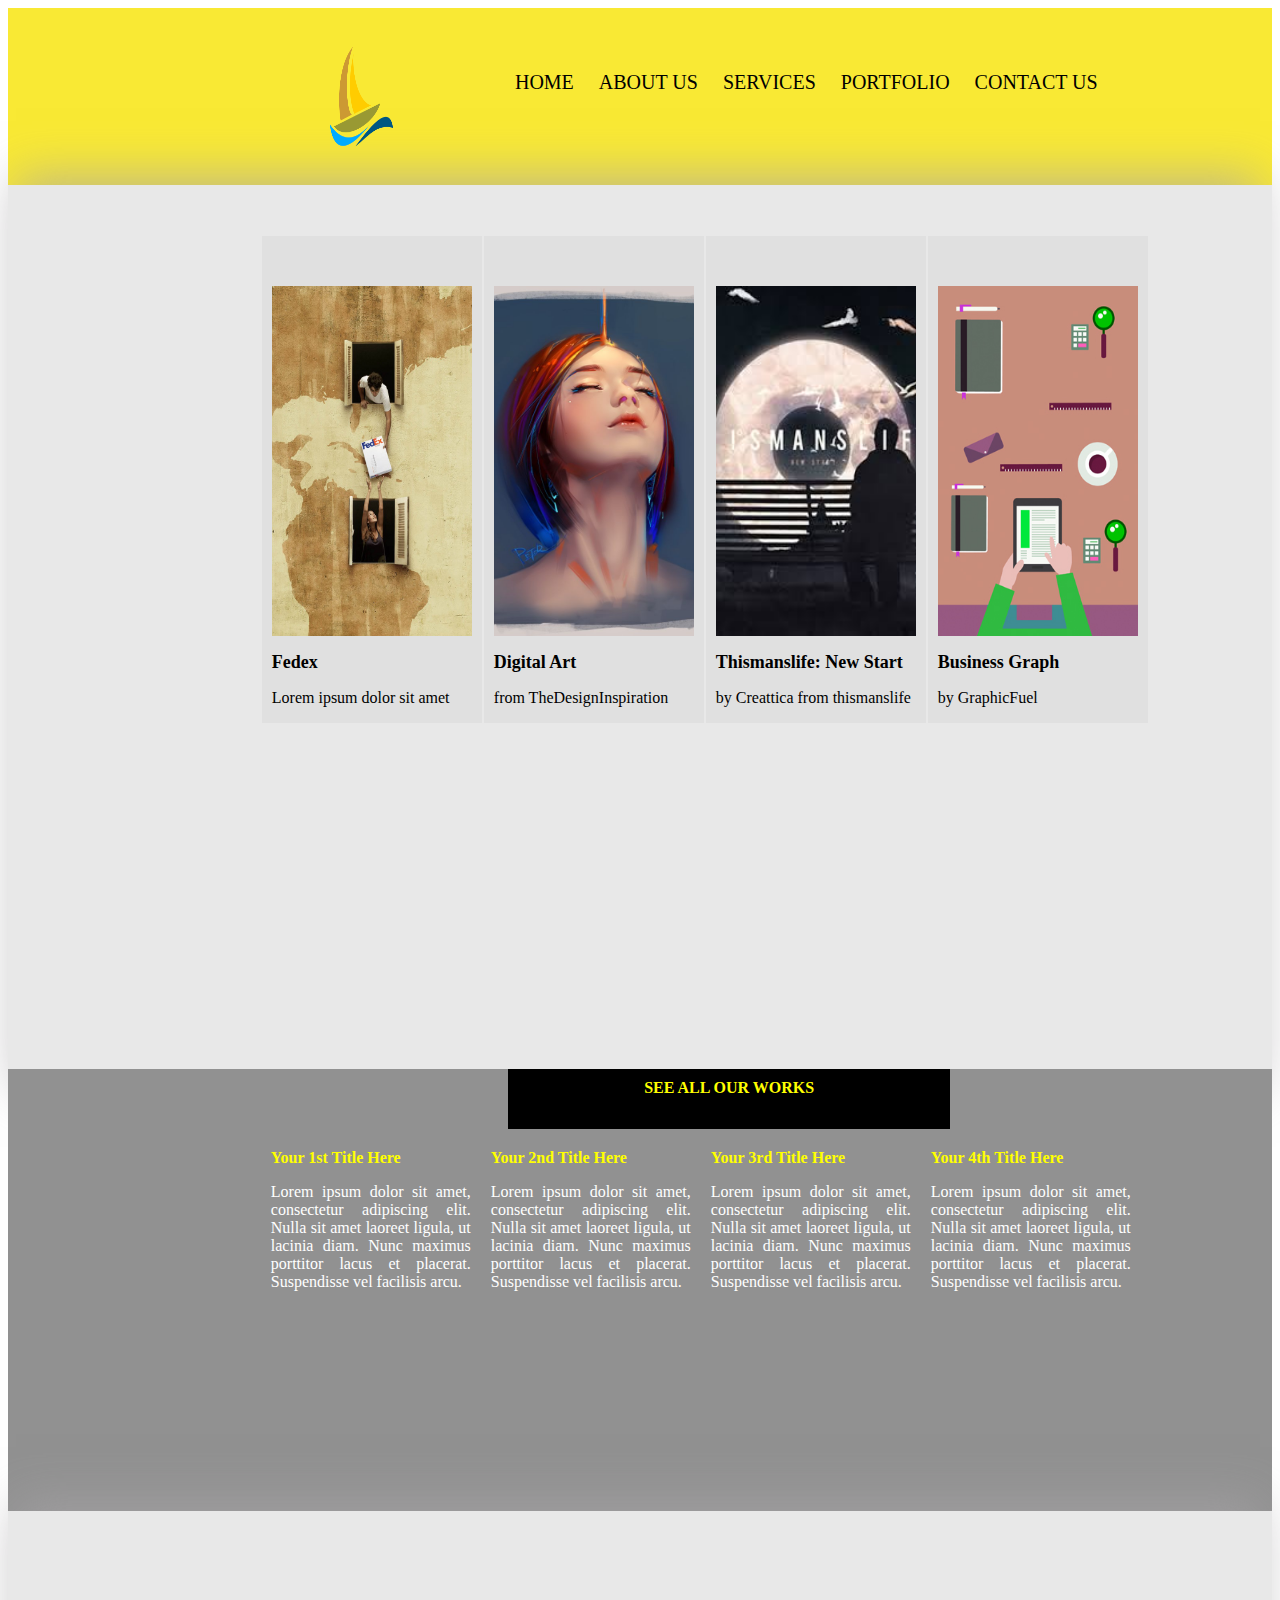
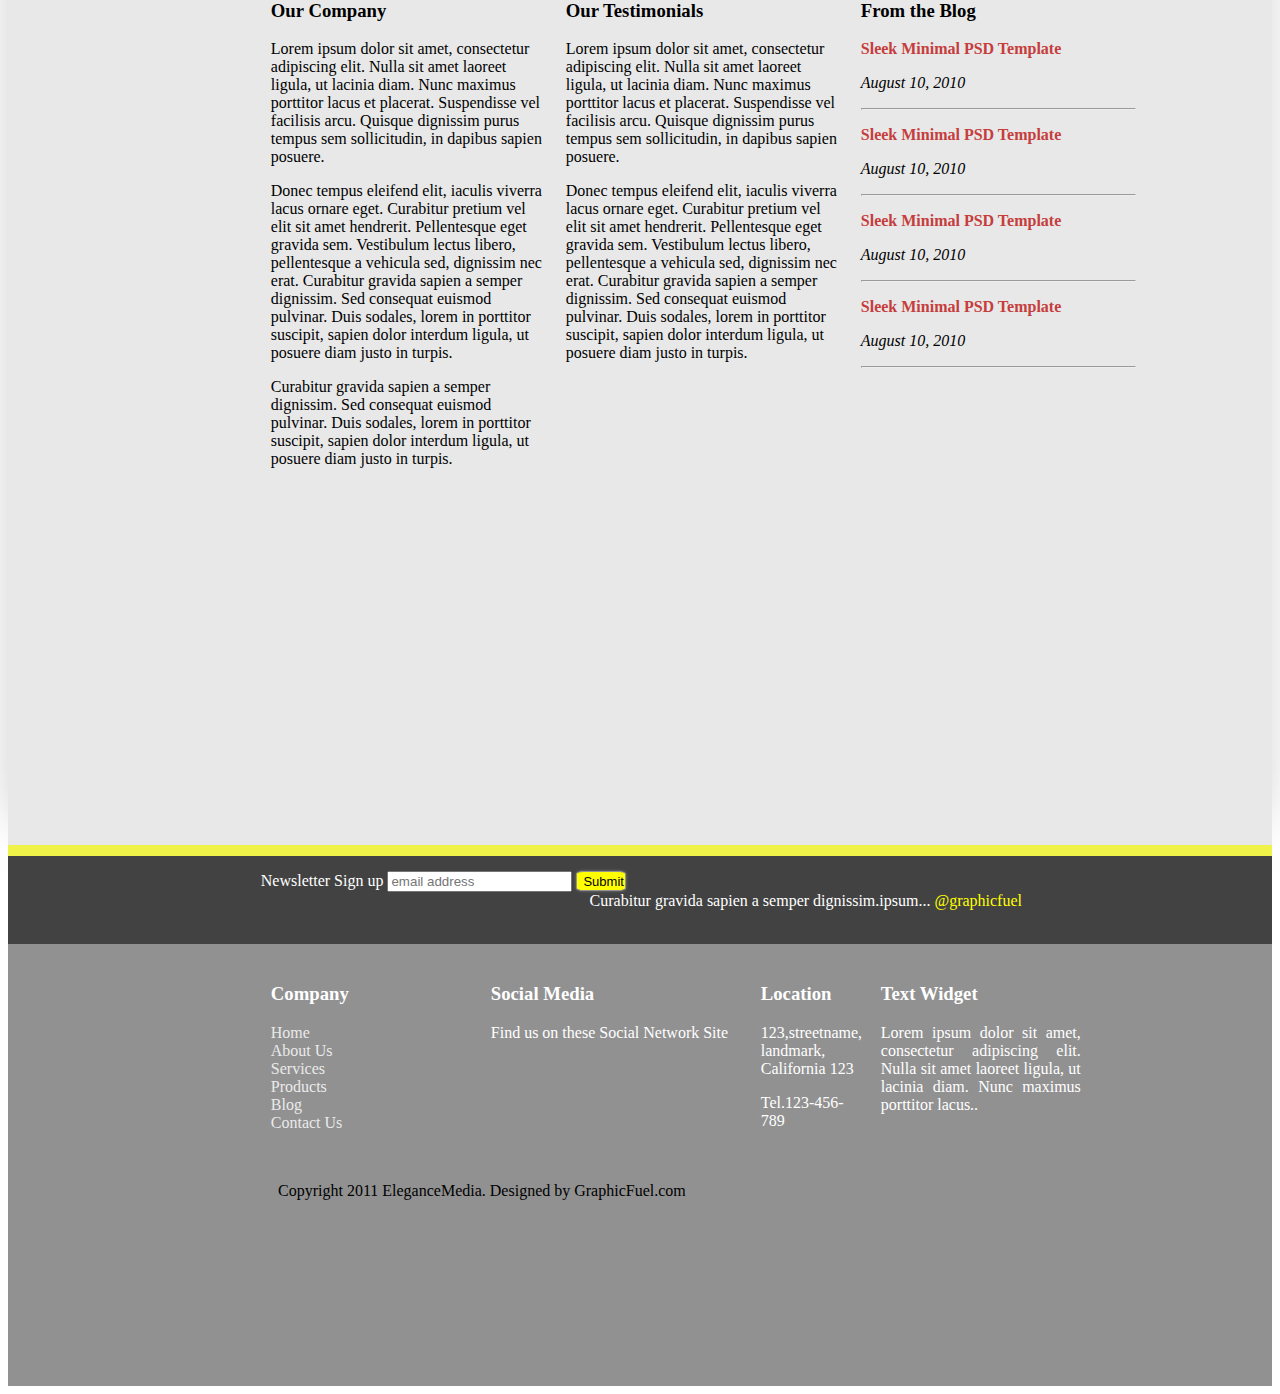
<file: index.html>
<html>
<link rel="stylesheet" type="text/css" href="Style.css" media="screen" />
<head>
	<title>Business Website</title>
</head>

<body>
	<div class = "head width" >
	<div class = "midbody-center">
		<div class = "logo"> <img src = "Complogo.png" align = left width = 100% height = 100% style = "padding-left: 50%"></div></div>
		<div class = "linkpadding">


			<font face = "Calibri"> <span class = "wordspacing"><a href = #> HOME </a> </span>
				<span class = "wordspacing"><a href = #> ABOUT US </a></span>
				<span class = "wordspacing"><a href = #> SERVICES </a></span>
				<span class = "wordspacing"><a href = #> PORTFOLIO </a></span>
				<span class = "wordspacing"><a href = #> CONTACT US </a></span>
			</font>
		</div>
	</div>

	<div class = "midbody width">
		<div class = "midbody-center">
			<font face = "Calibri">
				<div class = "img">
					<img  src = 'pic1.jpg' width = 200px height = 350px>
					<p><strong><font size = 4>Fedex</font></strong></p>
					<p>Lorem ipsum dolor sit amet</p>

				</div>
				<div class = "img">
					<img  src = 'im2.jpg' width = 200px height = 350px>
					<p><strong><font size = 4>Digital Art</font></strong></p>
					<p>from TheDesignInspiration</p>
				</div>
				<div class = "img">
					<img  src = 'im3.jpg' width = 200px height = 350px>
					<p><strong><font size = 4>Thismanslife: New Start</font></strong></p>
					<p>by Creattica from thismanslife</p>
				</div>
				<div class = "img">
					<img  src = 'im4.jpg' width = 200px height = 350px>
					<p><strong><font size = 4>Business Graph</font></strong></p>
					<p>by GraphicFuel</p></font>
				</div>
			</div>
		</div> 
		<font face = "Calibri">
			<div class ="lowerbody width">
				<div class = "boxed" target = #><center><strong><a href =# class = "twitter"> SEE ALL OUR WORKS </a></strong></center></div>
				<div class = "midbody-center">
					<div class = "textbox-small">
						<strong> Your 1st Title Here</strong>
						<font color = white>
							<p>Lorem ipsum dolor sit amet, consectetur adipiscing elit. Nulla sit amet laoreet ligula, ut lacinia diam. Nunc maximus porttitor lacus et placerat. Suspendisse vel facilisis arcu.</p></font>
						</div>
						<div class = "textbox-small">
							<strong> Your 2nd Title Here</strong>
							<font color = white>
								<p>Lorem ipsum dolor sit amet, consectetur adipiscing elit. Nulla sit amet laoreet ligula, ut lacinia diam. Nunc maximus porttitor lacus et placerat. Suspendisse vel facilisis arcu.</p></font>
							</div>
							<div class = "textbox-small">
								<strong> Your 3rd Title Here</strong>
								<font color = white>
									<p>Lorem ipsum dolor sit amet, consectetur adipiscing elit. Nulla sit amet laoreet ligula, ut lacinia diam. Nunc maximus porttitor lacus et placerat. Suspendisse vel facilisis arcu.</p></font>
								</div>
								<div class = "textbox-small">
									<strong> Your 4th Title Here</strong>
									<font color = white>
										<p>Lorem ipsum dolor sit amet, consectetur adipiscing elit. Nulla sit amet laoreet ligula, ut lacinia diam. Nunc maximus porttitor lacus et placerat. Suspendisse vel facilisis arcu.</p></font>
									</div>
								</div>
							</div>
							<div class = "midbody width">
								<div class = "midbody-center">
									<div class = "textbox-large">
										<h3> Our Company</h3>
										<p>Lorem ipsum dolor sit amet, consectetur adipiscing elit. Nulla sit amet laoreet ligula, ut lacinia diam. Nunc maximus porttitor lacus et placerat. Suspendisse vel facilisis arcu. Quisque dignissim purus tempus sem sollicitudin, in dapibus sapien posuere.
										</p><p> Donec tempus eleifend elit, iaculis viverra lacus ornare eget. Curabitur pretium vel elit sit amet hendrerit. Pellentesque eget gravida sem. Vestibulum lectus libero, pellentesque a vehicula sed, dignissim nec erat. Curabitur gravida sapien a semper dignissim. Sed consequat euismod pulvinar. Duis sodales, lorem in porttitor suscipit, sapien dolor interdum ligula, ut posuere diam justo in turpis.</p><p>
										Curabitur gravida sapien a semper dignissim. Sed consequat euismod pulvinar. Duis sodales, lorem in porttitor suscipit, sapien dolor interdum ligula, ut posuere diam justo in turpis.</p></div>

										<div class = "textbox-large">
											<h3> Our Testimonials</h3>
											<p>Lorem ipsum dolor sit amet, consectetur adipiscing elit. Nulla sit amet laoreet ligula, ut lacinia diam. Nunc maximus porttitor lacus et placerat. Suspendisse vel facilisis arcu. Quisque dignissim purus tempus sem sollicitudin, in dapibus sapien posuere.
											</p><p> Donec tempus eleifend elit, iaculis viverra lacus ornare eget. Curabitur pretium vel elit sit amet hendrerit. Pellentesque eget gravida sem. Vestibulum lectus libero, pellentesque a vehicula sed, dignissim nec erat. Curabitur gravida sapien a semper dignissim. Sed consequat euismod pulvinar. Duis sodales, lorem in porttitor suscipit, sapien dolor interdum ligula, ut posuere diam justo in turpis.</p></div>
										</div>
										<div class = "textbox-large">
											<h3> From the Blog</h3>
													
													<p><strong><a class = "blog" href = #> Sleek Minimal PSD Template</a></strong></p>
													<p><i>August 10, 2010</i></p>
													<hr></hr>
													
													<p><strong><a class = "blog" href = #> Sleek Minimal PSD Template</a></strong></p>
													<p><i>August 10, 2010</i></p>
													<hr></hr>
													
													<p><strong><a class = "blog" href = #> Sleek Minimal PSD Template</a></strong></p>
													<p><i>August 10, 2010</i></p>
													<hr></hr>
													
													<p><strong><a class = "blog" href = #> Sleek Minimal PSD Template</a></strong></p>
													<p><i>August 10, 2010</i></p>
													<hr></hr></div>
												</div>
											</div>
										</div>
										<div class = "horizontal-line width"></div>
										<div class = "bottombody width">
										<div class = "midbody-center" style = "color:white; padding-top:15px;">
											Newsletter Sign up <input type = text placeholder="email address"> <input class = "round-button" type = submit value ="Submit">
											<div style = "float: right; color: white; margin-right: 250px; ">
											Curabitur gravida sapien a semper dignissim.ipsum... <a class = "twitter" href = #>@graphicfuel</a> </div>
										</div>
										</div>
										<div class ="lowerbody width">
										<div class = "midbody-center">
										<font face = "Calibri">
										<div class = "textbox-small" style ="color:white;">
										<h3>Company</h3>
										<a class = "footer" href = #> Home</a><br>
										<a class = "footer" href = #> About Us</a><br>
										<a class = "footer" href = #> Services</a><br>
										<a class = "footer" href = #> Products</a><br>
										<a class = "footer" href = #> Blog</a><br>
										<a class = "footer" href = #> Contact Us</a><br>
										</div>
										<div class = 'textbox-large' style ="color:white; width:250px" >
										<h3>Social Media</h3>
										<p> Find us on these Social Network Site</p>
										</div>
										
										<div class = "textbox-small" style ="color:white; width:100px">
										<h3>Location</h3>
										<p> 123,streetname, landmark, California 123</p>
										<p>Tel.123-456-789</p>
										</div>
										<div class = "textbox-small" style ="color:white;">
										<h3>Text Widget</h3>
										<p>Lorem ipsum dolor sit amet, consectetur adipiscing elit. Nulla sit amet laoreet ligula, ut lacinia diam. Nunc maximus porttitor lacus..</p>
										</div>
										</font>
										
										
										</div>

										<div class = 'textbox-large' style ="color:black; width:1000px" >
										<div class = "midbody-center" style = "padding-left: 26% ">
										<p>Copyright 2011 EleganceMedia. Designed by GraphicFuel.com</p>
										</div>
										</div>
										</div>
									
								</body>

								</html>
</file>
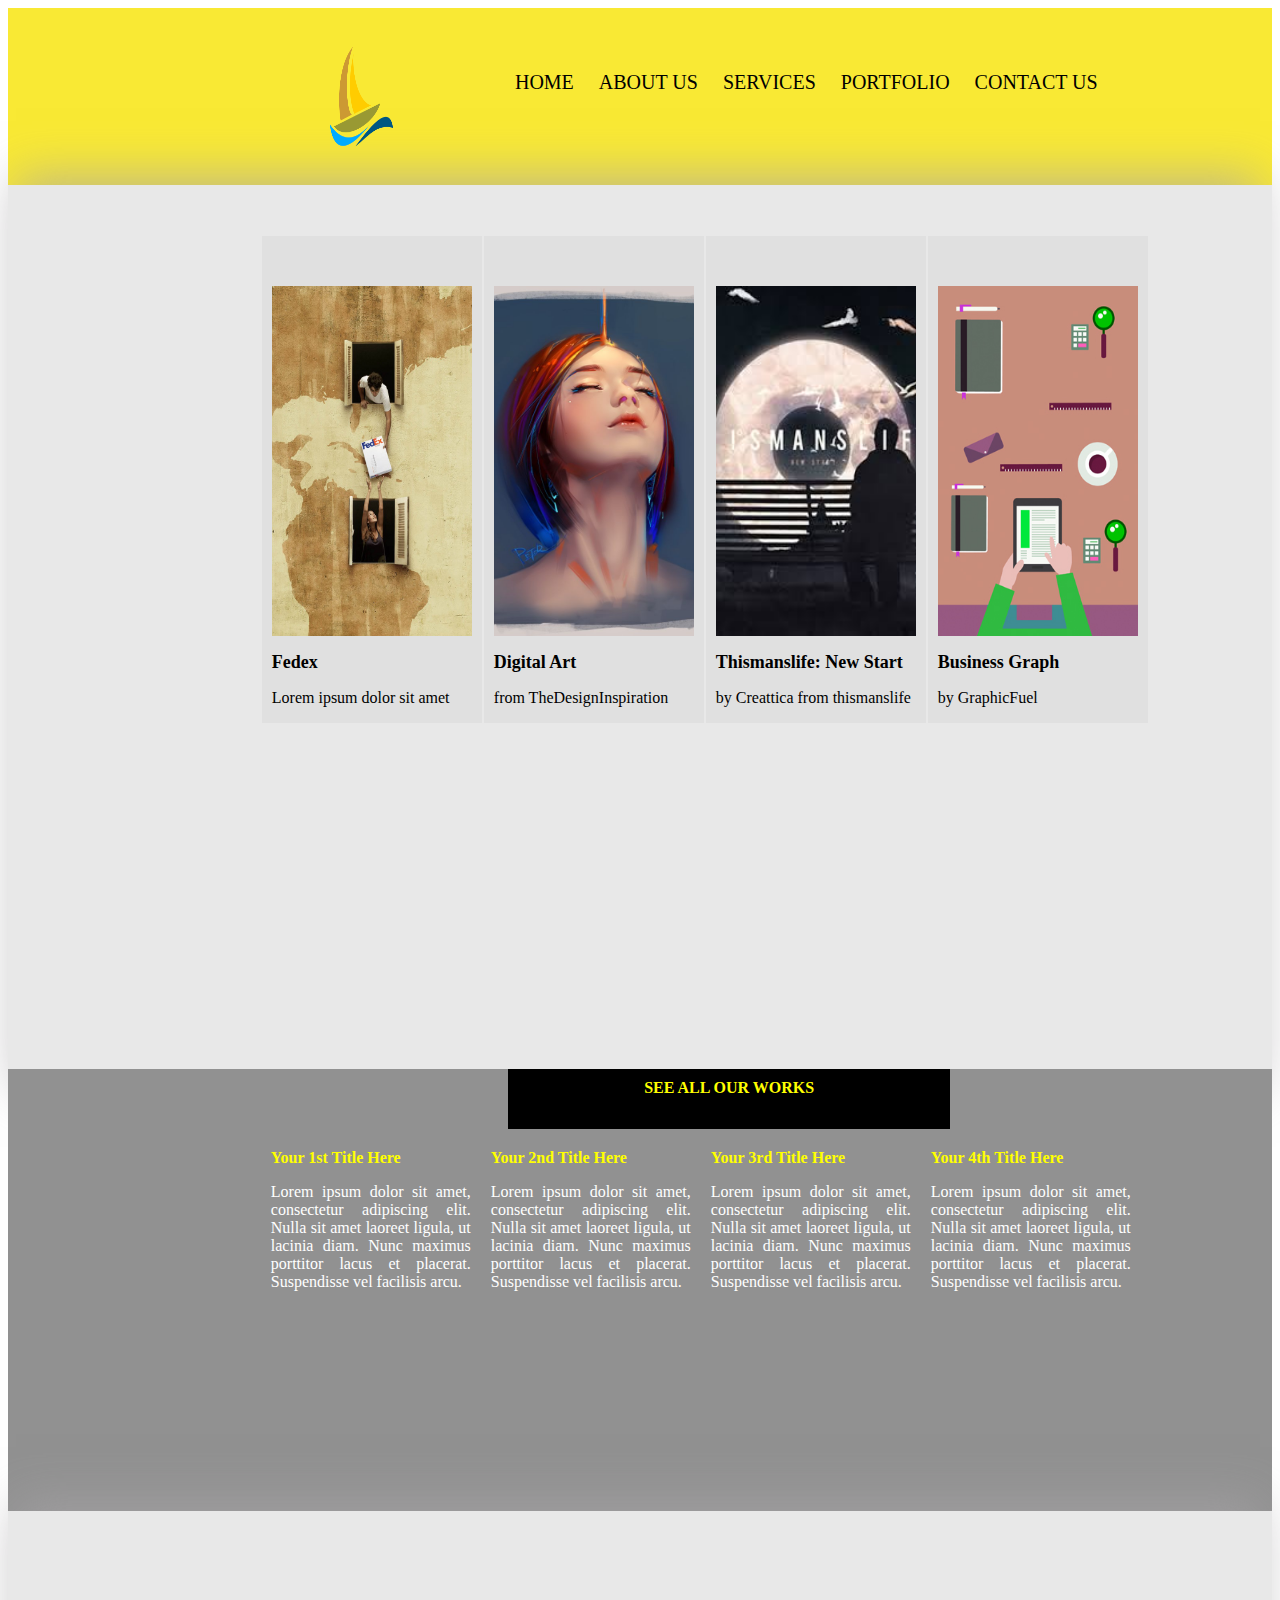
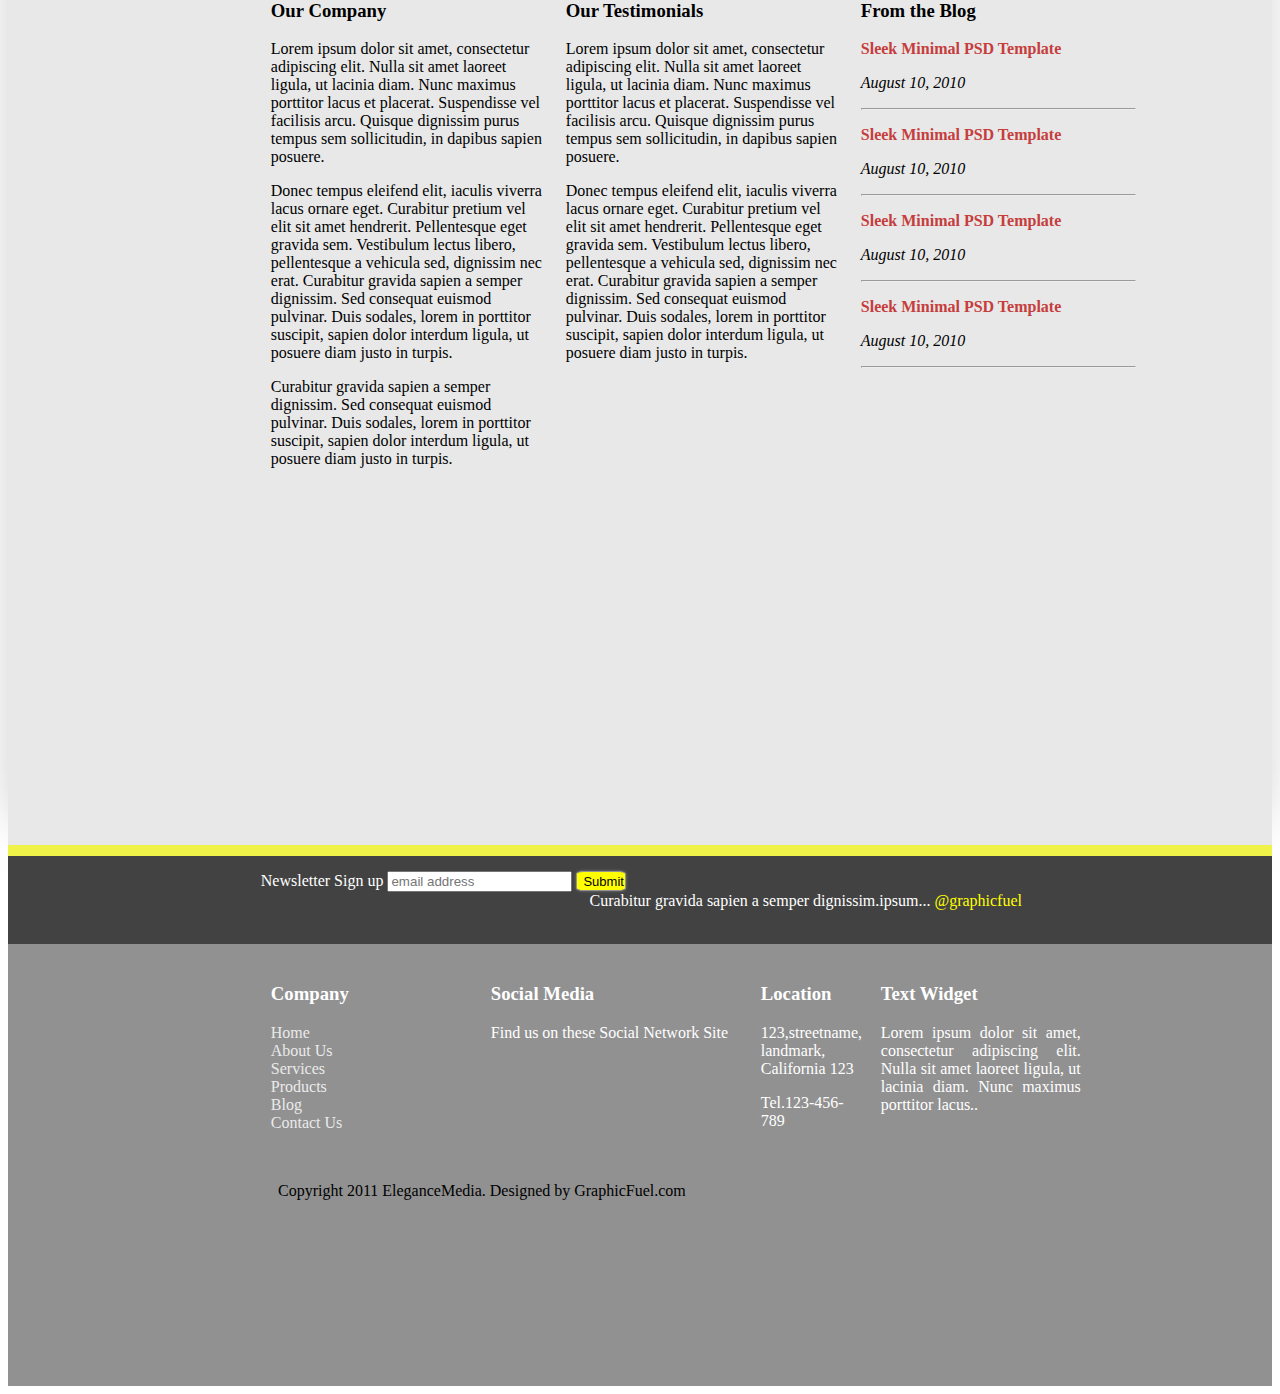
<file: Design2.html>
<html>
<link rel="stylesheet" type="text/css" href="Style.css" media="screen" />
<head>
	<title>Business Website</title>
</head>

<body>
	<div class = "head width" >
	<div class = "midbody-center">
		<div class = "logo"> <img src = "Complogo.png" align = left width = 100% height = 100% style = "padding-left: 50%"></div></div>
		<div class = "linkpadding">


			<font face = "Calibri"> <span class = "wordspacing"><a href = #> HOME </a> </span>
				<span class = "wordspacing"><a href = #> ABOUT US </a></span>
				<span class = "wordspacing"><a href = #> SERVICES </a></span>
				<span class = "wordspacing"><a href = #> PORTFOLIO </a></span>
				<span class = "wordspacing"><a href = #> CONTACT US </a></span>
			</font>
		</div>
	</div>

	<div class = "midbody width">
		<div class = "midbody-center">
			<font face = "Calibri">
				<div class = "img">
					<img  src = 'pic1.jpg' width = 200px height = 350px>
					<p><strong><font size = 4>Fedex</font></strong></p>
					<p>Lorem ipsum dolor sit amet</p>

				</div>
				<div class = "img">
					<img  src = 'im2.jpg' width = 200px height = 350px>
					<p><strong><font size = 4>Digital Art</font></strong></p>
					<p>from TheDesignInspiration</p>
				</div>
				<div class = "img">
					<img  src = 'im3.jpg' width = 200px height = 350px>
					<p><strong><font size = 4>Thismanslife: New Start</font></strong></p>
					<p>by Creattica from thismanslife</p>
				</div>
				<div class = "img">
					<img  src = 'im4.jpg' width = 200px height = 350px>
					<p><strong><font size = 4>Business Graph</font></strong></p>
					<p>by GraphicFuel</p></font>
				</div>
			</div>
		</div> 
		<font face = "Calibri">
			<div class ="lowerbody width">
				<div class = "boxed" target = #><center><strong><a href =# class = "twitter"> SEE ALL OUR WORKS </a></strong></center></div>
				<div class = "midbody-center">
					<div class = "textbox-small">
						<strong> Your 1st Title Here</strong>
						<font color = white>
							<p>Lorem ipsum dolor sit amet, consectetur adipiscing elit. Nulla sit amet laoreet ligula, ut lacinia diam. Nunc maximus porttitor lacus et placerat. Suspendisse vel facilisis arcu.</p></font>
						</div>
						<div class = "textbox-small">
							<strong> Your 2nd Title Here</strong>
							<font color = white>
								<p>Lorem ipsum dolor sit amet, consectetur adipiscing elit. Nulla sit amet laoreet ligula, ut lacinia diam. Nunc maximus porttitor lacus et placerat. Suspendisse vel facilisis arcu.</p></font>
							</div>
							<div class = "textbox-small">
								<strong> Your 3rd Title Here</strong>
								<font color = white>
									<p>Lorem ipsum dolor sit amet, consectetur adipiscing elit. Nulla sit amet laoreet ligula, ut lacinia diam. Nunc maximus porttitor lacus et placerat. Suspendisse vel facilisis arcu.</p></font>
								</div>
								<div class = "textbox-small">
									<strong> Your 4th Title Here</strong>
									<font color = white>
										<p>Lorem ipsum dolor sit amet, consectetur adipiscing elit. Nulla sit amet laoreet ligula, ut lacinia diam. Nunc maximus porttitor lacus et placerat. Suspendisse vel facilisis arcu.</p></font>
									</div>
								</div>
							</div>
							<div class = "midbody width">
								<div class = "midbody-center">
									<div class = "textbox-large">
										<h3> Our Company</h3>
										<p>Lorem ipsum dolor sit amet, consectetur adipiscing elit. Nulla sit amet laoreet ligula, ut lacinia diam. Nunc maximus porttitor lacus et placerat. Suspendisse vel facilisis arcu. Quisque dignissim purus tempus sem sollicitudin, in dapibus sapien posuere.
										</p><p> Donec tempus eleifend elit, iaculis viverra lacus ornare eget. Curabitur pretium vel elit sit amet hendrerit. Pellentesque eget gravida sem. Vestibulum lectus libero, pellentesque a vehicula sed, dignissim nec erat. Curabitur gravida sapien a semper dignissim. Sed consequat euismod pulvinar. Duis sodales, lorem in porttitor suscipit, sapien dolor interdum ligula, ut posuere diam justo in turpis.</p><p>
										Curabitur gravida sapien a semper dignissim. Sed consequat euismod pulvinar. Duis sodales, lorem in porttitor suscipit, sapien dolor interdum ligula, ut posuere diam justo in turpis.</p></div>

										<div class = "textbox-large">
											<h3> Our Testimonials</h3>
											<p>Lorem ipsum dolor sit amet, consectetur adipiscing elit. Nulla sit amet laoreet ligula, ut lacinia diam. Nunc maximus porttitor lacus et placerat. Suspendisse vel facilisis arcu. Quisque dignissim purus tempus sem sollicitudin, in dapibus sapien posuere.
											</p><p> Donec tempus eleifend elit, iaculis viverra lacus ornare eget. Curabitur pretium vel elit sit amet hendrerit. Pellentesque eget gravida sem. Vestibulum lectus libero, pellentesque a vehicula sed, dignissim nec erat. Curabitur gravida sapien a semper dignissim. Sed consequat euismod pulvinar. Duis sodales, lorem in porttitor suscipit, sapien dolor interdum ligula, ut posuere diam justo in turpis.</p></div>
										</div>
										<div class = "textbox-large">
											<h3> From the Blog</h3>
													
													<p><strong><a class = "blog" href = #> Sleek Minimal PSD Template</a></strong></p>
													<p><i>August 10, 2010</i></p>
													<hr></hr>
													
													<p><strong><a class = "blog" href = #> Sleek Minimal PSD Template</a></strong></p>
													<p><i>August 10, 2010</i></p>
													<hr></hr>
													
													<p><strong><a class = "blog" href = #> Sleek Minimal PSD Template</a></strong></p>
													<p><i>August 10, 2010</i></p>
													<hr></hr>
													
													<p><strong><a class = "blog" href = #> Sleek Minimal PSD Template</a></strong></p>
													<p><i>August 10, 2010</i></p>
													<hr></hr></div>
												</div>
											</div>
										</div>
										<div class = "horizontal-line width"></div>
										<div class = "bottombody width">
										<div class = "midbody-center" style = "color:white; padding-top:15px;">
											Newsletter Sign up <input type = text placeholder="email address"> <input class = "round-button" type = submit value ="Submit">
											<div style = "float: right; color: white; margin-right: 250px; ">
											Curabitur gravida sapien a semper dignissim.ipsum... <a class = "twitter" href = #>@graphicfuel</a> </div>
										</div>
										</div>
										<div class ="lowerbody width">
										<div class = "midbody-center">
										<font face = "Calibri">
										<div class = "textbox-small" style ="color:white;">
										<h3>Company</h3>
										<a class = "footer" href = #> Home</a><br>
										<a class = "footer" href = #> About Us</a><br>
										<a class = "footer" href = #> Services</a><br>
										<a class = "footer" href = #> Products</a><br>
										<a class = "footer" href = #> Blog</a><br>
										<a class = "footer" href = #> Contact Us</a><br>
										</div>
										<div class = 'textbox-large' style ="color:white; width:250px" >
										<h3>Social Media</h3>
										<p> Find us on these Social Network Site</p>
										</div>
										
										<div class = "textbox-small" style ="color:white; width:100px">
										<h3>Location</h3>
										<p> 123,streetname, landmark, California 123</p>
										<p>Tel.123-456-789</p>
										</div>
										<div class = "textbox-small" style ="color:white;">
										<h3>Text Widget</h3>
										<p>Lorem ipsum dolor sit amet, consectetur adipiscing elit. Nulla sit amet laoreet ligula, ut lacinia diam. Nunc maximus porttitor lacus..</p>
										</div>
										</font>
										
										
										</div>

										<div class = 'textbox-large' style ="color:black; width:1000px" >
										<div class = "midbody-center" style = "padding-left: 26% ">
										<p>Copyright 2011 EleganceMedia. Designed by GraphicFuel.com</p>
										</div>
										</div>
										</div>
									
								</body>

								</html>
</file>
<file: Style.css>
.round-button {
  
    width:50px;
    height:20px;

    border: 1px solid #919191 ;
    border-radius: 15%;
    color:#f5f5f5
    text-decoration:none;
    background: yellow;
    box-shadow: 0 0 3px gray;
    font-size:13px;
   }


.head{
	background-color: #f9e934;
	height: 20%;
	font-family: sans-serif;
	font-size: 20px;


}
.midbody-center{
	padding-left: 20%;
}
.midbody{
	background-color :#e8e8e8;
	padding-top: 50px;
	height:100%;
	-webkit-box-shadow: -2px -18px 46px -10px rgba(168,165,168,0.71);
-moz-box-shadow: -2px -18px 46px -10px rgba(168,165,168,0.71);
box-shadow: -2px -18px 46px -10px rgba(168,165,168,0.71);
}
.horizontal-line{

	height: 11px;
	background-color: #eff248;
	-webkit-box-shadow: -2px -18px 46px -10px rgba(168,165,168,0.71);
-moz-box-shadow: -2px -18px 46px -10px rgba(168,165,168,0.71);
box-shadow: -2px -18px 46px -10px rgba(168,165,168,0.71);
}
.img{
	background-color: #e0e0e0;
	padding-top: 50px;
	padding-left: 10px;
	padding-right: 10px;
	border: 1px solid #e8e8e8;
	float:left;
}
.textbox-small{
	color:yellow;
	width:200px;
	padding-top: 20px;
	padding-left: 10px;
	padding-right: 10px;
	text-align: justify;
	float:left;
}

.textbox-large{
	color:black;
	width:275px;
padding-top: 20px;
	padding-left: 10px;
	padding-right: 10px;
	float:left;
}
.lowerbody{
	background-color: #919191;
	height:50%;
}
.bottombody{
	background-color:#424242;
	height:10%;
}
.width{
	width: 100%;

}
.boxed {
	color: yellow;
	height: 50px;
	width: 35%;
	margin-top: -50px;
	padding-top: 10px;
	margin-left: 500px;
  background-color:black;
}
.logo{
	width :10%;
}

.linkpadding{
	width:80%;
	text-align: right;
	padding-top: 5%;
	padding-left:7%;
}
.wordspacing{

	margin-right: 10px;
	margin-left: 10px;
}
a.footer{
	padding-top: 5px;
	color:#eaeaea;
}
a.blog{
	color:#c63d3d;
}
a.twitter{
	color:yellow;	
}
a{
	color:black;

}
a:link{
	text-decoration: none;
}
a:hover{
	text-decoration:underline;
}
</file>
